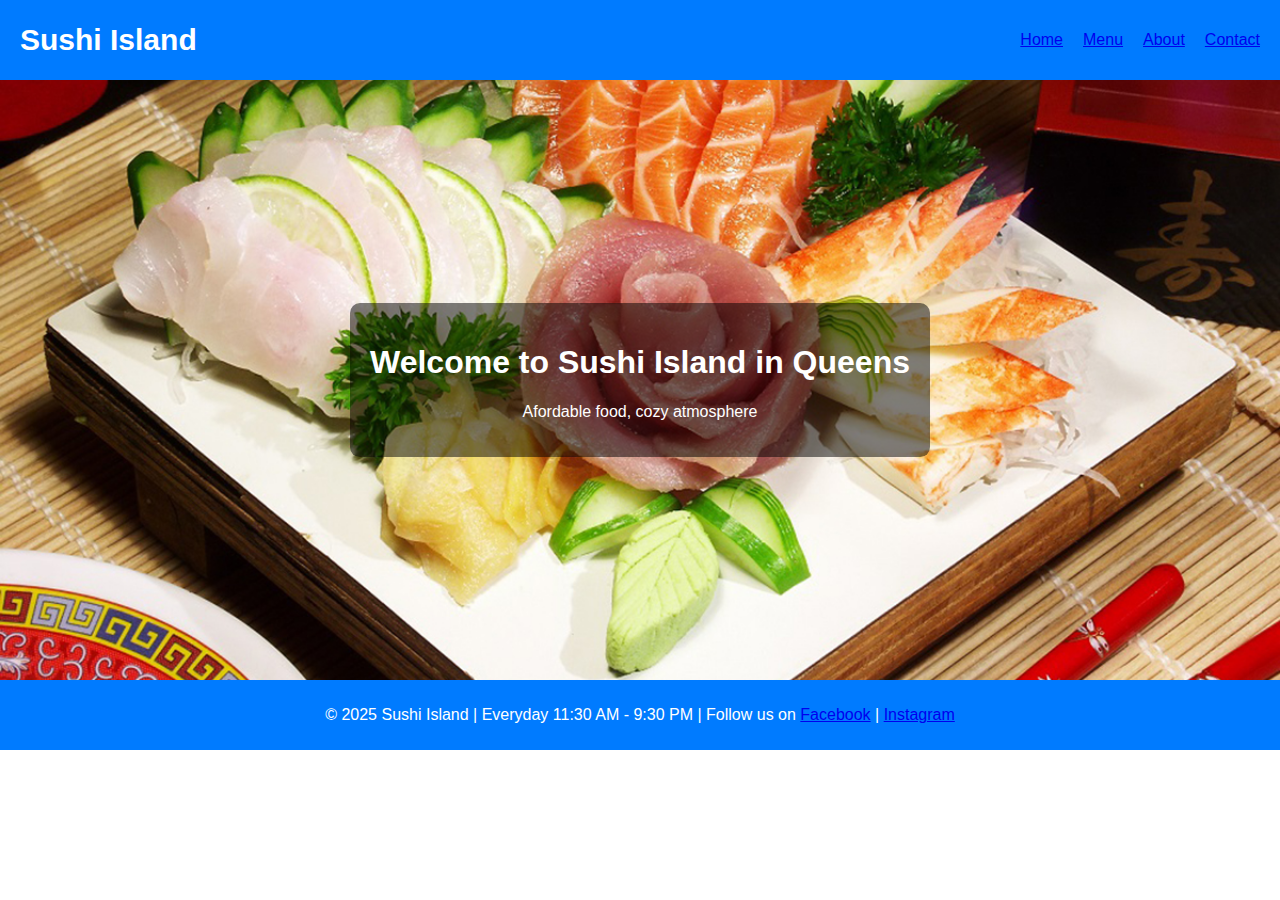
<file: index.html>
<!DOCTYPE html>

<html>

<head>
    <meta charset="UTF-8">
    <meta name="viewport" content="width=device-width, initial-scale=1.0">
    <title>Sushi Island Website</title>
    <link rel="stylesheet" href="css/style.css">
</head>

<body>
  <header>
    <nav>
        <div class="logo">Sushi Island</div>
      
        <div class="hamburger">
          ☰
        </div>
      
        <ul class="nav-links">
          <li><a href="index.html">Home</a></li>
          <li><a href="menu.html">Menu</a></li>
          <li><a href="about.html">About</a></li>
          <li><a href="contact.html">Contact</a></li>
        </ul>
    </nav>
  </header>

    <section class="home">
        <img src="images/bg_photo.jpg" alt="Restaurant Hero image">
        <div class="home-text">
          <h1>Welcome to Sushi Island in Queens</h1>
          <p>Afordable food, cozy atmosphere</p>
        </div>
    </section>

    <footer>
      <p>© 2025 Sushi Island | Everyday 11:30 AM - 9:30 PM | Follow us on 
          <a href="#">Facebook</a> | 
          <a href="#">Instagram</a>
      </p>   
    </footer>

  <script src="js/script.js"></script>

</body>

</html>
</file>
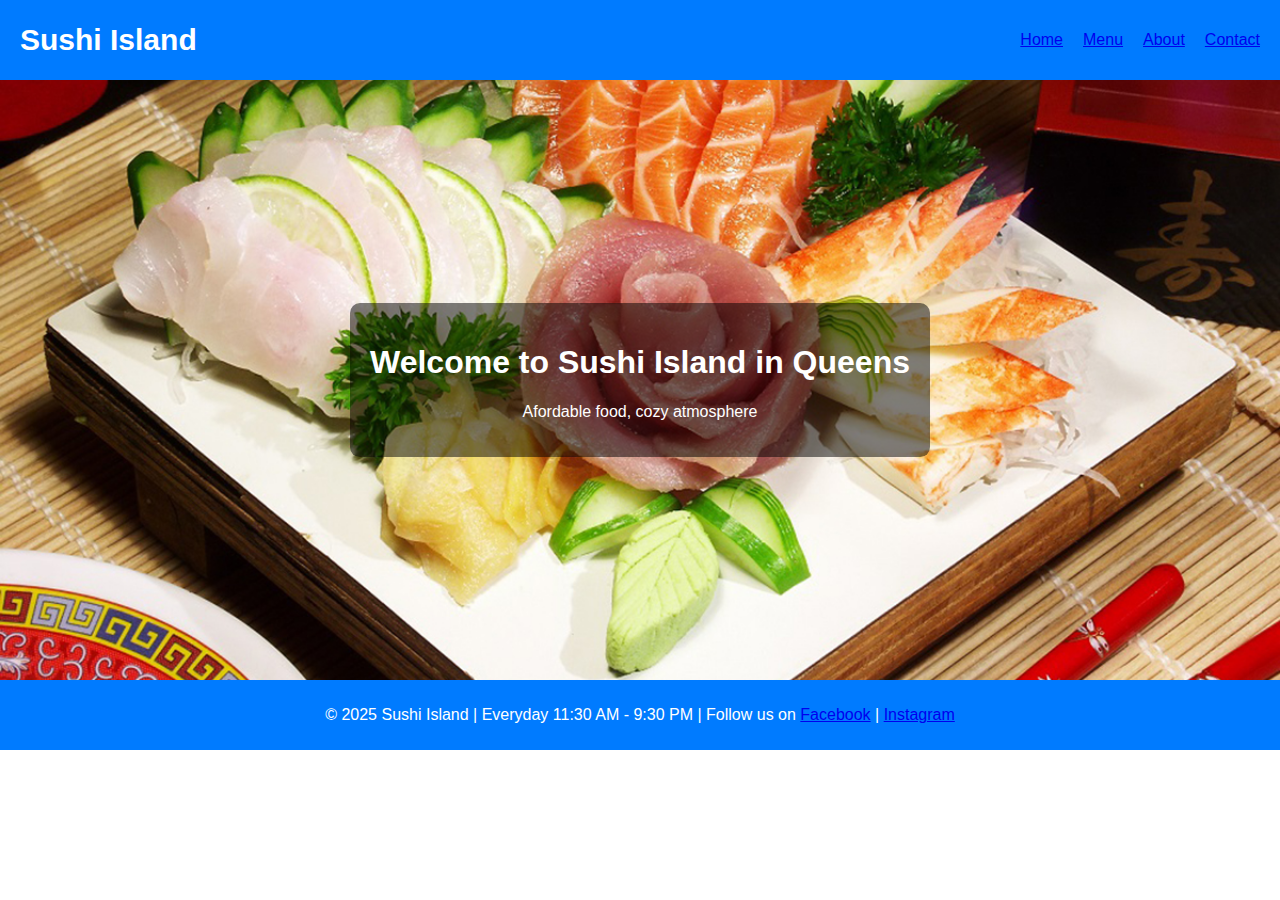
<file: html/index.html>
<!DOCTYPE html>

<html>

<head>
    <meta charset="UTF-8">
    <meta name="viewport" content="width=device-width, initial-scale=1.0">
    <title>Sushi Island Website</title>
    <link rel="stylesheet" href="../css/style.css">
</head>

<body>
  <header>
    <nav>
        <div class="logo">Sushi Island</div>
      
        <div class="hamburger">
          ☰
        </div>
      
        <ul class="nav-links">
          <li><a href="index.html">Home</a></li>
          <li><a href="menu.html">Menu</a></li>
          <li><a href="about.html">About</a></li>
          <li><a href="contact.html">Contact</a></li>
        </ul>
    </nav>
  </header>

    <section class="home">
        <img src="../images/bg_photo.jpg" alt="Restaurant Hero image">
        <div class="home-text">
          <h1>Welcome to Sushi Island in Queens</h1>
          <p>Afordable food, cozy atmosphere</p>
        </div>
    </section>

    <footer>
      <p>© 2025 Sushi Island | Everyday 11:30 AM - 9:30 PM | Follow us on 
          <a href="#">Facebook</a> | 
          <a href="#">Instagram</a>
      </p>   
    </footer>

  <script src="../js/script.js"></script>

</body>

</html>
</file>
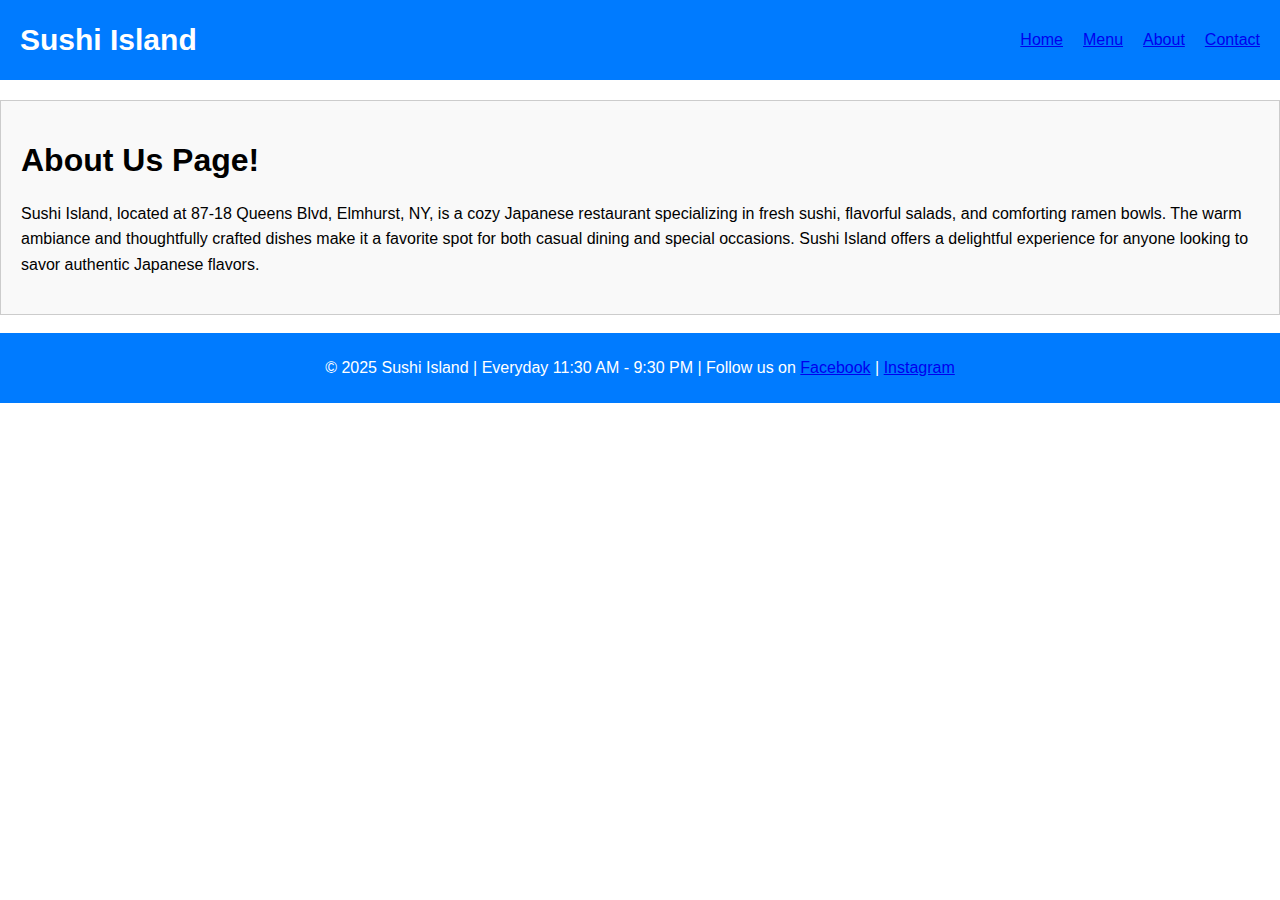
<file: about.html>
<!DOCTYPE html>
<html>
    <head>
        <meta charset="UTF-8">
        <meta name="viewport" content="width=device-width, initial-scale=1.0">
        <title>About Us - Sushi Island</title>
        <link rel="stylesheet" href="css/style.css">
    </head>
    <body>
        <header>
            <nav>
                <div class="logo">Sushi Island</div>
              
                <div class="hamburger">
                  ☰
                </div>
              
                <ul class="nav-links">
                  <li><a href="index.html">Home</a></li>
                  <li><a href="menu.html">Menu</a></li>
                  <li><a href="about.html">About</a></li>
                  <li><a href="contact.html">Contact</a></li>
                </ul>
            </nav>
        </header>

        <div class='about-section'>
            <h1>About Us Page!</h1>
            <div class='about-description'>
                <p>Sushi Island, located at 87-18 Queens Blvd, Elmhurst, NY, is a cozy Japanese restaurant specializing in fresh sushi, flavorful salads, and comforting ramen bowls. The warm ambiance and thoughtfully crafted dishes make it a favorite spot for both casual dining and special occasions. Sushi Island offers a delightful experience for anyone looking to savor authentic Japanese flavors.</p>
            </div>
            
        </div>
        <br>
        <footer>
            <p>© 2025 Sushi Island | Everyday 11:30 AM - 9:30 PM | Follow us on 
                <a href="#">Facebook</a> | 
                <a href="#">Instagram</a>
            </p>   
        </footer>
    </body>

   

    <script src="js/script.js"></script>
</html>
</file>
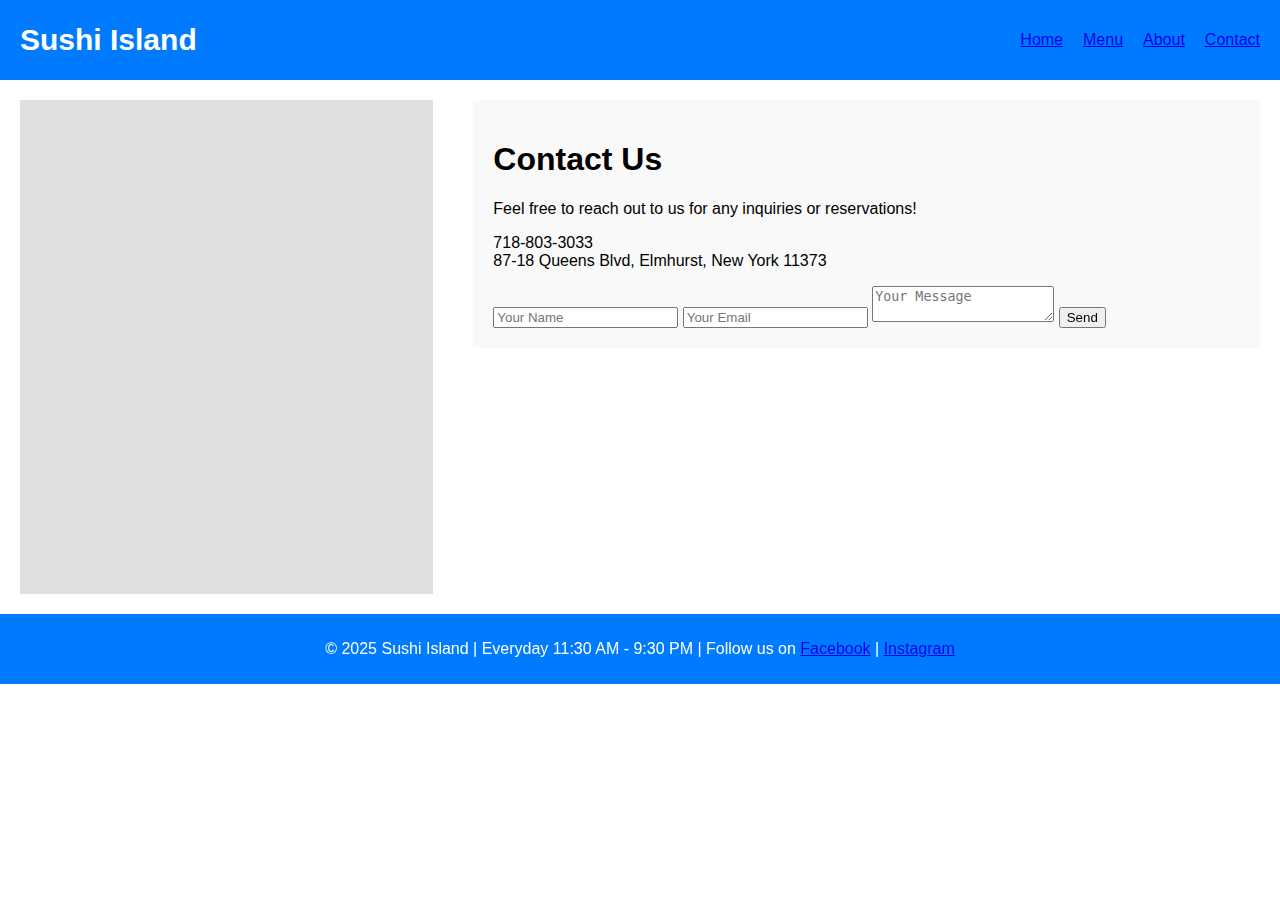
<file: contact.html>
<!DOCTYPE html>
<html>
    <head>
        <meta charset="UTF-8">
        <meta name="viewport" content="width=device-width, initial-scale=1.0">
        <title>Contact Us - Sushi Island</title>
        
        <link rel="stylesheet" href="css/style.css">
    </head>

    <body>
        <header>
            <nav>
                <div class="logo">Sushi Island</div>
              
                <div class="hamburger">
                  ☰
                </div>
              
                <ul class="nav-links">
                  <li><a href="index.html">Home</a></li>
                  <li><a href="menu.html">Menu</a></li>
                  <li><a href="about.html">About</a></li>
                  <li><a href="contact.html">Contact</a></li>
                </ul>
            </nav>
        </header>
        
        <div class="contact-section">
            <div class="map">
                <iframe src="https://www.google.com/maps/embed?pb=!1m14!1m8!1m3!1d24185.797799278695!2d-73.8933871!3d40.7350804!3m2!1i1024!2i768!4f13.1!3m3!1m2!1s0x89c25e4de04823f7%3A0x22ab16c4f64f0faa!2sSushi%20Island!5e0!3m2!1sen!2sus!4v1759291829438!5m2!1sen!2sus" width="600" height="450" style="border:0;" allowfullscreen="" loading="lazy" referrerpolicy="no-referrer-when-downgrade"></iframe>
            </div>
            <div class="contact-description">
                <h1>Contact Us</h1>
                <p>Feel free to reach out to us for any inquiries or reservations!</p>
                <p>
                    718-803-3033 <br>
                    87-18 Queens Blvd, Elmhurst, New York 11373
                </p>

                <form>
                    <input type="text" placeholder="Your Name" required>
                    <input type="email" placeholder="Your Email" required>
                    <textarea placeholder="Your Message" required></textarea>
                    <button type="submit">Send</button>
                </form>
            </div>
        </div>
        <footer>
            <p>© 2025 Sushi Island | Everyday 11:30 AM - 9:30 PM | Follow us on 
                <a href="#">Facebook</a> | 
                <a href="#">Instagram</a>
            </p>
        </footer>
        <script src="js/script.js"></script>
    </body>
</html>
</file>
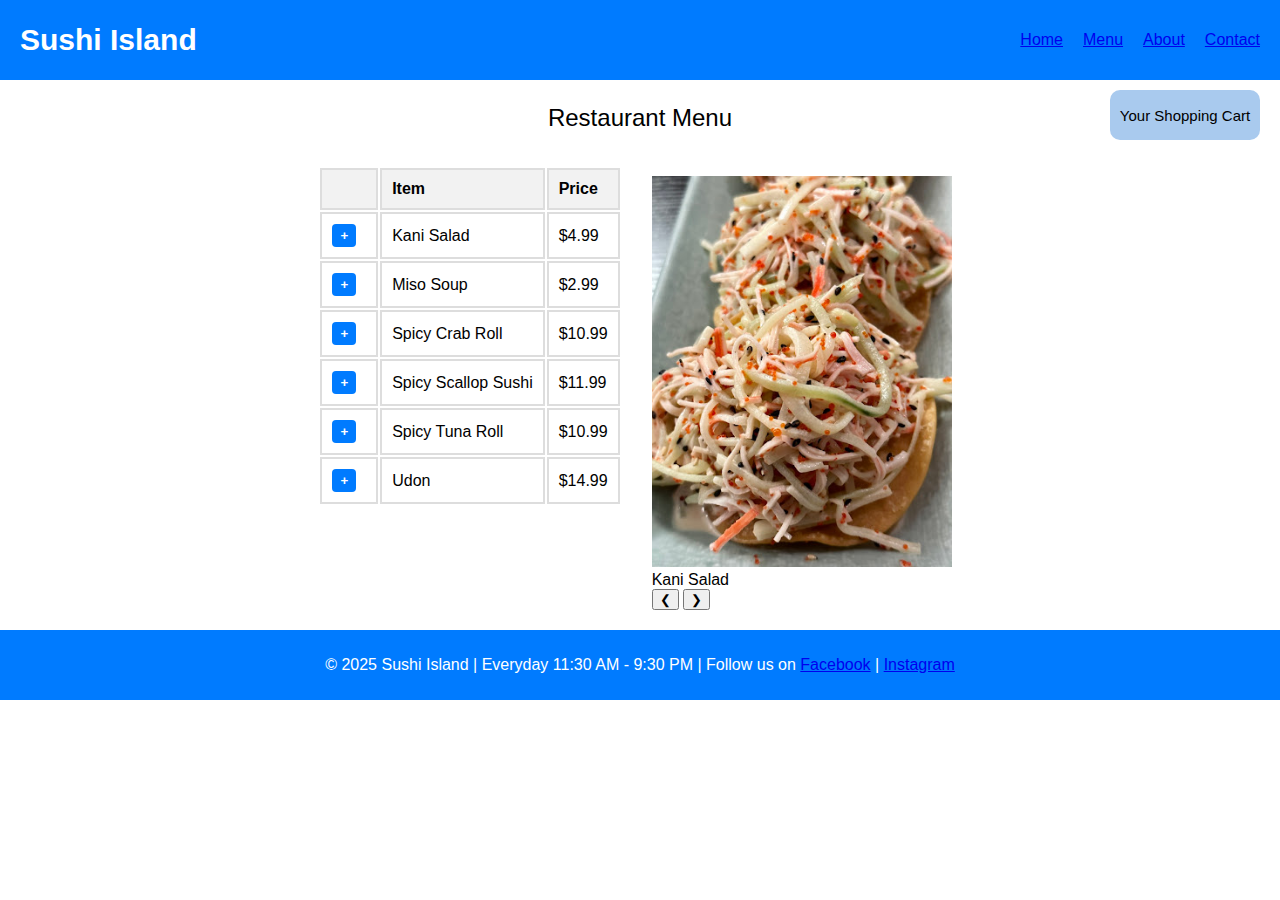
<file: menu.html>
<!DOCTYPE html>
<html lang="en">
<head>
    <meta charset="UTF-8">
    <meta name="viewport" content="width=device-width, initial-scale=1.0">
    <title>Restaurant Menu - Sushi Island</title>
    <link rel="stylesheet" href="css/style.css">
    
</head>
<body>

    <header>
        <nav>
            <div class="logo">Sushi Island</div>
          
            <div class="hamburger">
              ☰
            </div>
          
            <ul class="nav-links">
              <li><a href="index.html">Home</a></li>
              <li><a href="menu.html">Menu</a></li>
              <li><a href="about.html">About</a></li>
              <li><a href="contact.html">Contact</a></li>
            </ul>
        </nav>
    </header>

    <div class="menu-title">
        <p>Restaurant Menu</p>
    </div>

    <div class="menu-container">
        <!-- Menu Table -->
        <div class="menu-table">
          <table>
            <tr><th></th><th>Item</th><th>Price</th></tr>
            <tr><td><button class="add-btn" onclick="addToCart('Kani Salad', 4.99)">+</button></td><td>Kani Salad</td><td>$4.99</td></tr>
            <tr><td><button class="add-btn" onclick="addToCart('Miso Soup', 2.99)">+</button></td><td>Miso Soup</td><td>$2.99</td></tr>
            <tr><td><button class="add-btn" onclick="addToCart('Spicy Crab Roll', 10.99)">+</button></td><td>Spicy Crab Roll</td><td>$10.99</td></tr>
            <tr><td><button class="add-btn" onclick="addToCart('Spicy Scallop Sushi', 11.99)">+</button></td><td>Spicy Scallop Sushi</td><td>$11.99</td></tr>
            <tr><td><button class="add-btn" onclick="addToCart('Spicy Tuna Roll', 10.99)">+</button></td><td>Spicy Tuna Roll</td><td>$10.99</td></tr>
            <tr><td><button class="add-btn" onclick="addToCart('Udon', 14.99)">+</button></td><td>Udon</td><td>$14.99</td></tr>
          </table>
        </div>
    
        <!-- Slider -->
        <div class="slider-container">
          <div class="slider">
            <div class="slides">
              <div class="slide"><img src="images/kani_salad.jpg" alt="Kani Salad"><div class="label">Kani Salad</div></div>
              <div class="slide"><img src="images/miso_soup.jpg" alt="Miso Soup"><div class="label">Miso Soup</div></div>
              <div class="slide"><img src="images/spicy_crab_roll.jpg" alt="Spicy Crab Roll"><div class="label">Spicy Crab Roll</div></div>
              <div class="slide"><img src="images/spicy_scallop_sushi.jpg" alt="Spicy Scallop Sushi"><div class="label">Spicy Scallop Sushi</div></div>
              <div class="slide"><img src="images/spicy_tuna_roll.jpg" alt="Spicy Tuna Roll"><div class="label">Spicy Tuna Roll</div></div>
              <div class="slide"><img src="images/udon.jpg" alt="Udon"><div class="label">Udon</div></div>
            </div>
            <div class="buttons">
              <button class="button" onclick="prevSlide()">❮</button>
              <button class="button" onclick="nextSlide()">❯</button>
            </div>
          </div>
        </div>
      </div>
    
      <!-- 🛒 Cart toggle button -->
      <div class="cart" id="cart">
        <h3>Shopping Cart</h3>
        <div class="cart-items" id="cart-items"></div>
        <div class="cart-footer">
          <div class="cart-total" id="cart-total">Total: $0.00</div>
          <button class="clear-cart" id="clear-cart">Clear Cart</button>
        </div>
      </div>
      
      <button class="cart-toggle-btn" id="cart-toggle-btn">Your Shopping Cart</button>
    
      <footer>
        <p>© 2025 Sushi Island | Everyday 11:30 AM - 9:30 PM | Follow us on 
          <a href="#">Facebook</a> | 
          <a href="#">Instagram</a>
        </p>   
      </footer>

      
    <script src="js/script.js"></script>

</body>
</html>
</file>
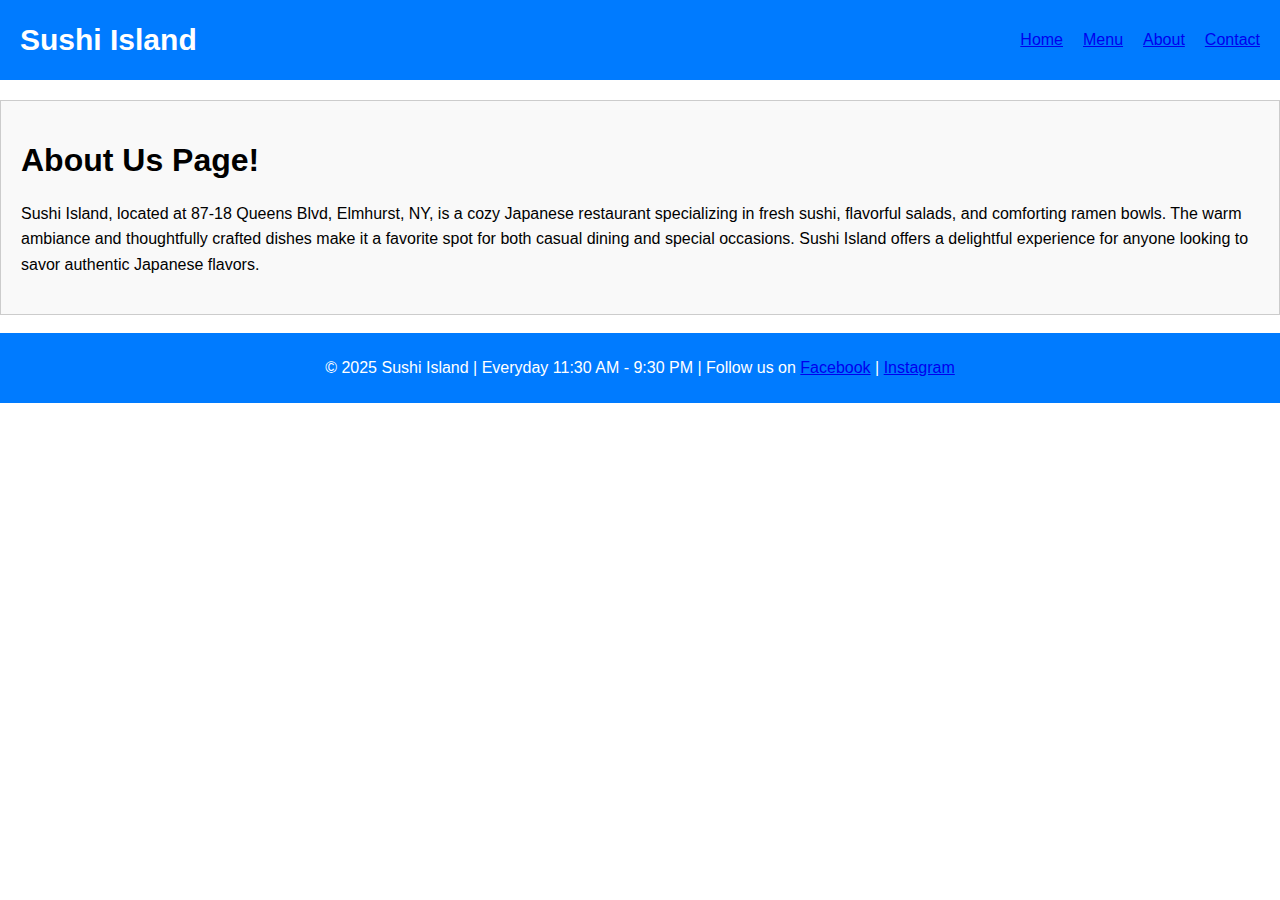
<file: html/about.html>
<!DOCTYPE html>
<html>
    <head>
        <meta charset="UTF-8">
        <meta name="viewport" content="width=device-width, initial-scale=1.0">
        <title>About Us - Sushi Island</title>
        <link rel="stylesheet" href="../css/style.css">
    </head>
    <body>
        <header>
            <nav>
                <div class="logo">Sushi Island</div>
              
                <div class="hamburger">
                  ☰
                </div>
              
                <ul class="nav-links">
                  <li><a href="index.html">Home</a></li>
                  <li><a href="menu.html">Menu</a></li>
                  <li><a href="about.html">About</a></li>
                  <li><a href="contact.html">Contact</a></li>
                </ul>
            </nav>
        </header>

        <div class='about-section'>
            <h1>About Us Page!</h1>
            <div class='about-description'>
                <p>Sushi Island, located at 87-18 Queens Blvd, Elmhurst, NY, is a cozy Japanese restaurant specializing in fresh sushi, flavorful salads, and comforting ramen bowls. The warm ambiance and thoughtfully crafted dishes make it a favorite spot for both casual dining and special occasions. Sushi Island offers a delightful experience for anyone looking to savor authentic Japanese flavors.</p>
            </div>
            
        </div>
        <br>
        <footer>
            <p>© 2025 Sushi Island | Everyday 11:30 AM - 9:30 PM | Follow us on 
                <a href="#">Facebook</a> | 
                <a href="#">Instagram</a>
            </p>   
        </footer>
    </body>

   

    <script src="../js/script.js"></script>
</html>
</file>
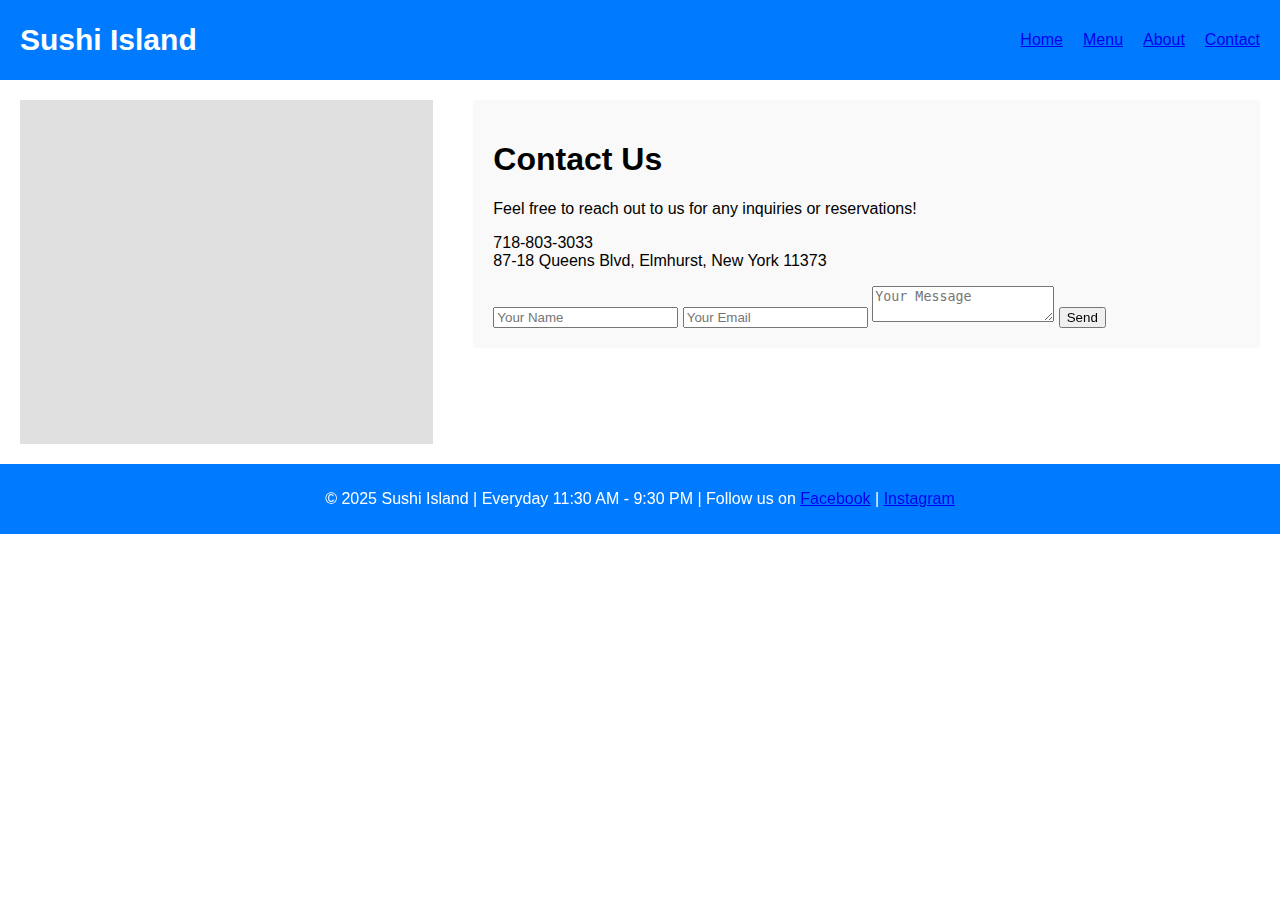
<file: html/contact.html>
<!DOCTYPE html>
<html>
    <head>
        <meta charset="UTF-8">
        <meta name="viewport" content="width=device-width, initial-scale=1.0">
        <title>Contact Us - Sushi Island</title>
        
        <link rel="stylesheet" href="../css/style.css">
    </head>

    <body>
        <header>
            <nav>
                <div class="logo">Sushi Island</div>
              
                <div class="hamburger">
                  ☰
                </div>
              
                <ul class="nav-links">
                  <li><a href="index.html">Home</a></li>
                  <li><a href="menu.html">Menu</a></li>
                  <li><a href="about.html">About</a></li>
                  <li><a href="contact.html">Contact</a></li>
                </ul>
            </nav>
        </header>
        
        <div class="contact-section">
            <div class="map">
                <!-- Embed your map here -->
                <iframe src="https://www.google.com/maps/embed?..." width="100%" height="300" style="border:0;" allowfullscreen="" loading="lazy"></iframe>
            </div>
            <div class="contact-description">
                <h1>Contact Us</h1>
                <p>Feel free to reach out to us for any inquiries or reservations!</p>
                <p>
                    718-803-3033 <br>
                    87-18 Queens Blvd, Elmhurst, New York 11373
                </p>

                <form>
                    <input type="text" placeholder="Your Name" required>
                    <input type="email" placeholder="Your Email" required>
                    <textarea placeholder="Your Message" required></textarea>
                    <button type="submit">Send</button>
                </form>
            </div>
        </div>
        <footer>
            <p>© 2025 Sushi Island | Everyday 11:30 AM - 9:30 PM | Follow us on 
                <a href="#">Facebook</a> | 
                <a href="#">Instagram</a>
            </p>
        </footer>
        <script src="../js/script.js"></script>
    </body>
</html>
</file>
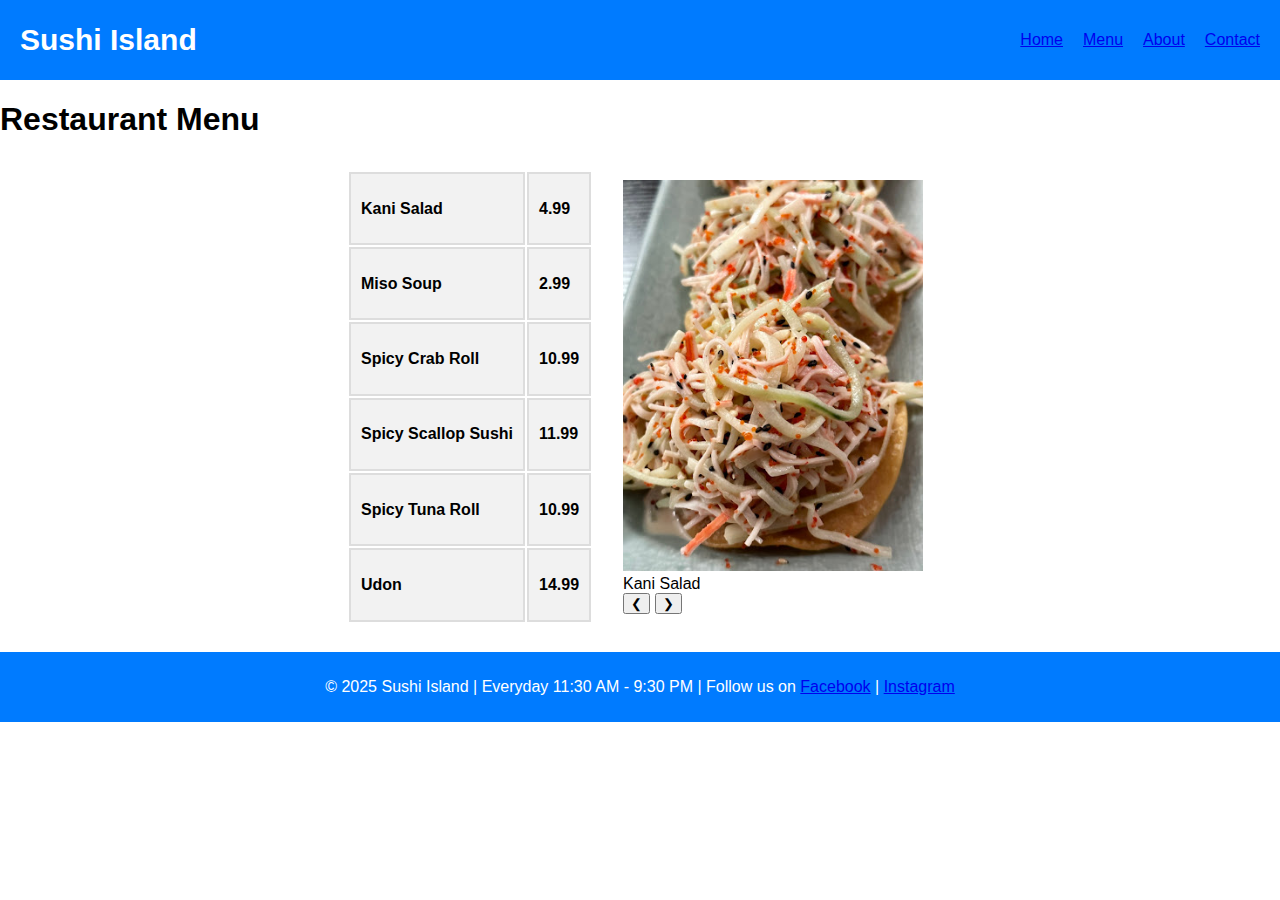
<file: html/menu.html>
<!DOCTYPE html>
<html lang="en">
<head>
    <meta charset="UTF-8">
    <meta name="viewport" content="width=device-width, initial-scale=1.0">
    <title>Restaurant Menu - Sushi Island</title>
    <link rel="stylesheet" href="../css/style.css">
    
</head>
<body>

    <header>
        <nav>
            <div class="logo">Sushi Island</div>
          
            <div class="hamburger">
              ☰
            </div>
          
            <ul class="nav-links">
              <li><a href="index.html">Home</a></li>
              <li><a href="menu.html">Menu</a></li>
              <li><a href="about.html">About</a></li>
              <li><a href="contact.html">Contact</a></li>
            </ul>
        </nav>
    </header>

    <h1>Restaurant Menu</h1>

    <div class="menu-container">
        <table>
            <tr>
                <th>Kani Salad</th>
                <th>4.99</th>
            </tr>
            <tr>
                <th>Miso Soup</th>
                <th>2.99</th>
            </tr>
            <tr>
                <th>Spicy Crab Roll</th>
                <th>10.99</th>
            </tr>
            <tr>
                <th>Spicy Scallop Sushi</th>
                <th>11.99</th>
            </tr>
            <tr>
                <th>Spicy Tuna Roll</th>
                <th>10.99</th>
            </tr>
            <tr>
                <th>Udon</th>
                <th>14.99</th>
            </tr>
    
        </table>
        <div class="slider-container">
            <div class="slider">
                <div class="slides">
                    <div class="slide">
                        <img src="../images/kani_salad.jpg" alt="Kani Salad">
                        <div class="label">Kani Salad</div>
                    </div>
                    <div class="slide">
                        <img src="../images/miso_soup.jpg" alt="Miso Soup">
                        <div class="label">Miso Soup</div>
                    </div>
                    <div class="slide">
                        <img src="../images/spicy_crab_roll.jpg" alt="Spicy Crab Roll">
                        <div class="label">Spicy Crab Roll</div>
                    </div>
                    <div class="slide">
                        <img src="../images/spicy_scallop_sushi.jpg" alt="Spicy Scallop Sushi">
                        <div class="label">Spicy Scallop Sushi</div>
                    </div>
                    <div class="slide">
                        <img src="../images/spicy_tuna_roll.jpg" alt="Spicy Tuna Roll">
                        <div class="label">Spicy Tuna Roll</div>
                    </div>
                    <div class="slide">
                        <img src="../images/udon.jpg" alt="Udon">
                        <div class="label">Udon</div>
                    </div>
                </div>
                <div class="buttons">
                    <button class="button" onclick="prevSlide()">❮</button>
                    <button class="button" onclick="nextSlide()">❯</button>
                </div>
            </div>
        </div>  
    </div>
    <br>
    


    <footer>
        <p>© 2025 Sushi Island | Everyday 11:30 AM - 9:30 PM | Follow us on 
            <a href="#">Facebook</a> | 
            <a href="#">Instagram</a>
        </p>   
    </footer>

    <script src="../js/script.js"></script>
    <script>
        
        let currentSlide = 0;

        function showSlide(index) {
            const slides = document.querySelector('.slides');
            const totalSlides = document.querySelectorAll('.slide').length;
            if (index >= totalSlides) {
                currentSlide = 0;
            } else if (index < 0) {
                currentSlide = totalSlides - 1;
            } else {
                currentSlide = index;
            }
            slides.style.transform = 'translateX(' + (-currentSlide * 100) + '%)';
        }

        function nextSlide() {
            showSlide(currentSlide + 1);
        }

        function prevSlide() {
            showSlide(currentSlide - 1);
        }
    </script>

</body>
</html>
</file>
<file: css/style.css>
body {
    font-family: Arial, sans-serif;
    margin: 0;
}

/* nav */
header {
    background: #007BFF; /* blue nav bar */
    color: white;
    padding: 15px 20px;
}
  
nav {
    display: flex;
    justify-content: space-between;
    align-items: center;
    position: relative;
    z-index: 1000;
}

.nav-links{
    list-style: none;
    display: flex;
    top: 60px;
    gap: 20px;
}

.logo {
    font-size: 30px;
    font-weight: bold;
    color: white;
}

.hamburger {
    display: none;
    font-size: 24px;
    cursor: pointer;
}

/* home */
.home {
    position: relative;
    text-align: center;
    color: white;
}

.home img {
    object-fit: cover;
    width: 100%;
    height: 600px;
    display:block;
}

.home-text {
    position: absolute;
    top: 50%;
    left: 50%;
    transform: translate(-50%, -50%);
    background: rgba(0,0,0,0.5);
    padding: 20px;
    border-radius: 10px;
}

/* footer */
footer {
    text-align: center;
    padding: 10px;
    background: #007BFF;
    color: white;
}

/* About */
.about-section {
    background-color: #f9f9f9;
    border: 1px solid #ccc;
    padding: 20px;
    margin-top: 20px;
}
.about-section h2 {
    margin-bottom: 10px;
}
.about-section p {
    line-height: 1.6;
}

/* Contact */

.contact-section {
    display: flex;
    flex-wrap: nowrap; 
    gap: 20px;
    border: 20px solid #ffffff;
    align-items: flex-start;
}

.map {
    flex: 1;
    margin-right: 20px; 
    background-color: #e0e0e0;
    padding: 20px;
    min-width: 300px; 
}

.contact-description {
    flex: 2; 
    background-color: #f9f9f9; 
    padding: 20px;
}

.contact-form form {
    display: flex;
    flex-direction: column;
    gap: 15px;
}


/* Menu */

.menu-title {
    text-align: center;
    margin: 20px 0;
    font-size: 24px;
}

.menu-container {
    display: flex;
    gap: 20px;
    justify-content: center;
    border: 10px solid #ffffff;
}

.slider-container {
    border: 10px solid #ffffff;
    display: flex;
    flex-direction: column;
    gap: 20px;
}

th, td {
    border: 2px solid #ddd;
    padding: 10px;
    text-align: left;
}

th {
    background-color: #f2f2f2;
}

.slider {
    position: relative;
    max-width: 300px;
    overflow: hidden;
    margin: 0;
}

.slides {
    display: flex;
}

.slide {
    min-width: 100%;
}

img {
    width: 100%;
    height: auto;
}



/* Mobile  */
@media (max-width: 768px) {
    .nav-links {
      display: none;
      position: absolute;   
      top: 100%;      
      right: 0;
      width: 100px;
      background: #007BFF;
      padding: 10px;
      z-index: 1000;  
    }
  
    .nav-links.show {
      display: flex;
      flex-direction: column;
    }
  
    .hamburger {
      display: block;
      font-size: 24px;
      cursor: pointer;
    }
    
    .contact-section {
        flex-direction: column; 
    }

    .map {
        margin: 0;  
        margin-bottom: 20px; 
    }

    .menu-container {
        display: flex;
        flex-direction: column; 
        align-items: stretch;   
    }

    table {
        width: 100%;
    }
    
    .slider {
        max-width: 100%;
        margin-top: 20px;
    }
}
/* 🛒 CART TOGGLE BUTTON */
.cart-toggle-btn {
    position: fixed;
    top: 90px;
    right: 20px;
    background: #a9caee;
    color: rgb(0, 0, 0);
    border: none;
    border-radius: 10px;
    width: 150px;
    height: 50px;
    font-size: 15px;
    cursor: pointer;
    z-index: 2000;
  }
  
  /* Moves button with the cart */
  .cart.open + .cart-toggle-btn {
    right: 320px; /* matches cart width + gap */
  }
  
  /* 🛒 CART POPUP PANEL */
  .cart {
    position: absolute;
    top: 80px;
    right: -350px; /* hidden by default */
    width: 300px;
    height: 60vh;
    background: #f9f9f9;
    border-left: 2px solid #000000;
    box-shadow: -2px 0 10px rgba(0,0,0,0.2);
    z-index: 1500;
    display: flex;
    flex-direction: column;
  }
  
  .cart.open {
    right: 0;
  }
  
  .cart h3 {
    text-align: center;
    margin: 10px 0;
  }
  
  /* Shorter scrollable area for cart items */
  .cart-items {
    flex: 1;
    overflow-y: auto;
    padding-right: 5px;
    max-height: 100%
  }
  
  /* Each item */
  .cart-item {
    display: flex;
    justify-content: space-between;
    margin-bottom: 8px;
    font-size: 14px;
    padding: 8px;
  }
  
  .cart-item-buttons {
    display: flex;
    gap: 6px;
  }
  
  .cart-item button {
    background: red;
    color: white;
    border: none;
    border-radius: 4px;
    cursor: pointer;
    padding: 4px 8px;
    font-size: 14px;
  }
  
  .cart-item .minus-btn {
    background: orange; /* distinguish the minus button */
  }
  
  /* Bottom area */
  .cart-footer {
    border-top: 1px solid #ddd;
    padding-top: 10px;
    background: #fff;
  }
  
  .cart-total {
    font-weight: bold;
    text-align: center;
    margin-bottom: 10px;
  }
  
  .clear-cart {
    background: #000000;
    color: white;
    border: none;
    padding: 8px 10px;
    cursor: pointer;
    width: 100%;
  }
  
  /* ➕ ADD BUTTON (LEFT SIDE OF ITEM NAME) */
  .add-btn {
    background: #007BFF;
    color: white;
    border: none;
    border-radius: 4px;
    cursor: pointer;
    padding: 4px 8px;
    font-weight: bold;
    margin-right: 10px;
  }
</file>
